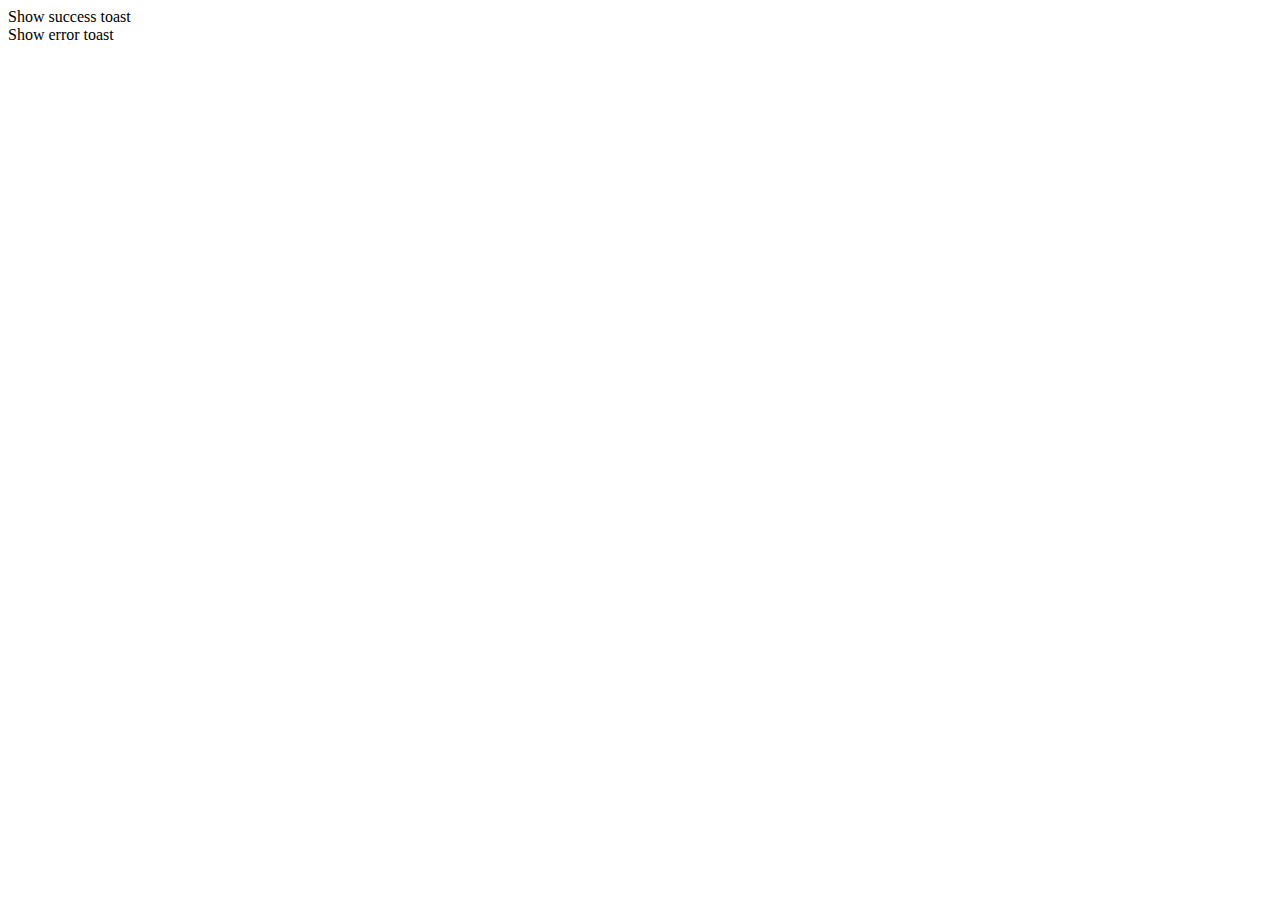
<file: bem-toast-message/index.html>
<!DOCTYPE html>
<html lang="en">

<head>
  <meta charset="UTF-8" />
  <meta http-equiv="X-UA-Compatible" content="IE=edge" />
  <meta name="viewport" content="width=device-width, initial-scale=1.0" />
  <title>BEM</title>
  <link rel="stylesheet" href="https://cdnjs.cloudflare.com/ajax/libs/font-awesome/6.2.0/css/all.min.css"
    integrity="sha512-xh6O/CkQoPOWDdYTDqeRdPCVd1SpvCA9XXcUnZS2FmJNp1coAFzvtCN9BmamE+4aHK8yyUHUSCcJHgXloTyT2A=="
    crossorigin="anonymous" referrerpolicy="no-referrer" />
  <link rel="stylesheet" href="./style.css" />
</head>

<body>
  <div id="toast">
    <!-- <div class="toast toast--success">
      <div class="toast__icon">
        <i class="fa-solid fa-circle-check"></i>
      </div>

      <div class="toast__body">
        <h3 class="toast__title">Success</h3>
        <p class="toast__msg">
          Kiến thức chuyên sâu về JavaScript, TypeScript, CSS, HTML và các ngôn
          ngữ giao diện người dùng
        </p>
      </div>

      <div class="toast__close">
        <i class="fa-sharp fa-solid fa-circle-xmark"></i>
      </div>
    </div> -->
  </div>

  <div class="btn btn--success" onclick="showSuccessToast()">Show success toast</div>
  <div class="btn btn--danger" onclick="showErrorToast()">Show error toast</div>


  </div>
  <script src="./toastMessage.js"></script>
</body>

</html>
</file>
<file: bem-toast-message/style.css>
#toast {
  position: fixed;
  top: 32px;
  right: 32px;
  z-index: 9999;
}
.toast {
  display: flex;
  align-items: center;
  background-color: #fff;
  border-radius: 2px;
  border-left: 4px solid;
  box-shadow: 0 5px 8px rgba(0, 0, 0, 0.08);
  padding: 20px 0;
  max-width: 450px;
  min-width: 400px;
  transition: all linear 0.3;
  /* animation: slideInLeft ease 0.3s, fadeOut linear 1s 3s forwards; */
}
@keyframes slideInLeft {
  from {
    opacity: 0;
    transform: translateX(calc(100% + 32px));
  }
  to {
    opacity: 1;
    transform: translateX(0);
  }
}
@keyframes fadeOut {
  to {
    opacity: 0;
  }
}
.toast--success {
  border-color: #47d864;
}
.toast--success .toast__icon {
  color: #47d864;
}
.toast--info {
  border-color: #2f86eb;
}
.toast--info .toast__icon {
  color: #2f86eb;
}
.toast--warning {
  border-color: #ffc021;
}
.toast--warning .toast__icon {
  color: #ffc021;
}
.toast--error {
  border-color: #ff623d;
}
.toast--error .toast__icon {
  color: #ff623d;
}
.toast + .toast {
  margin-top: 24px;
}
.toast__icon {
  font-size: 20px;
}
.toast__icon,
.toast__close {
  padding: 0 16px;
}
.toast__body {
  flex-grow: 1;
}
.toast__title {
  font-size: 16px;
  font-weight: 600;
  color: #333;
}
.toast__msg {
  font-size: 14px;
  color: #888;
  margin-top: 4px;
  line-height: 1.2;
}
.toast__close {
  font-size: 20px;
  color: rgba(0, 0, 0, 0.3);
  cursor: pointer;
}
.toast__close:hover {
  color: rgba(0, 0, 0, 0.2);
}
</file>
